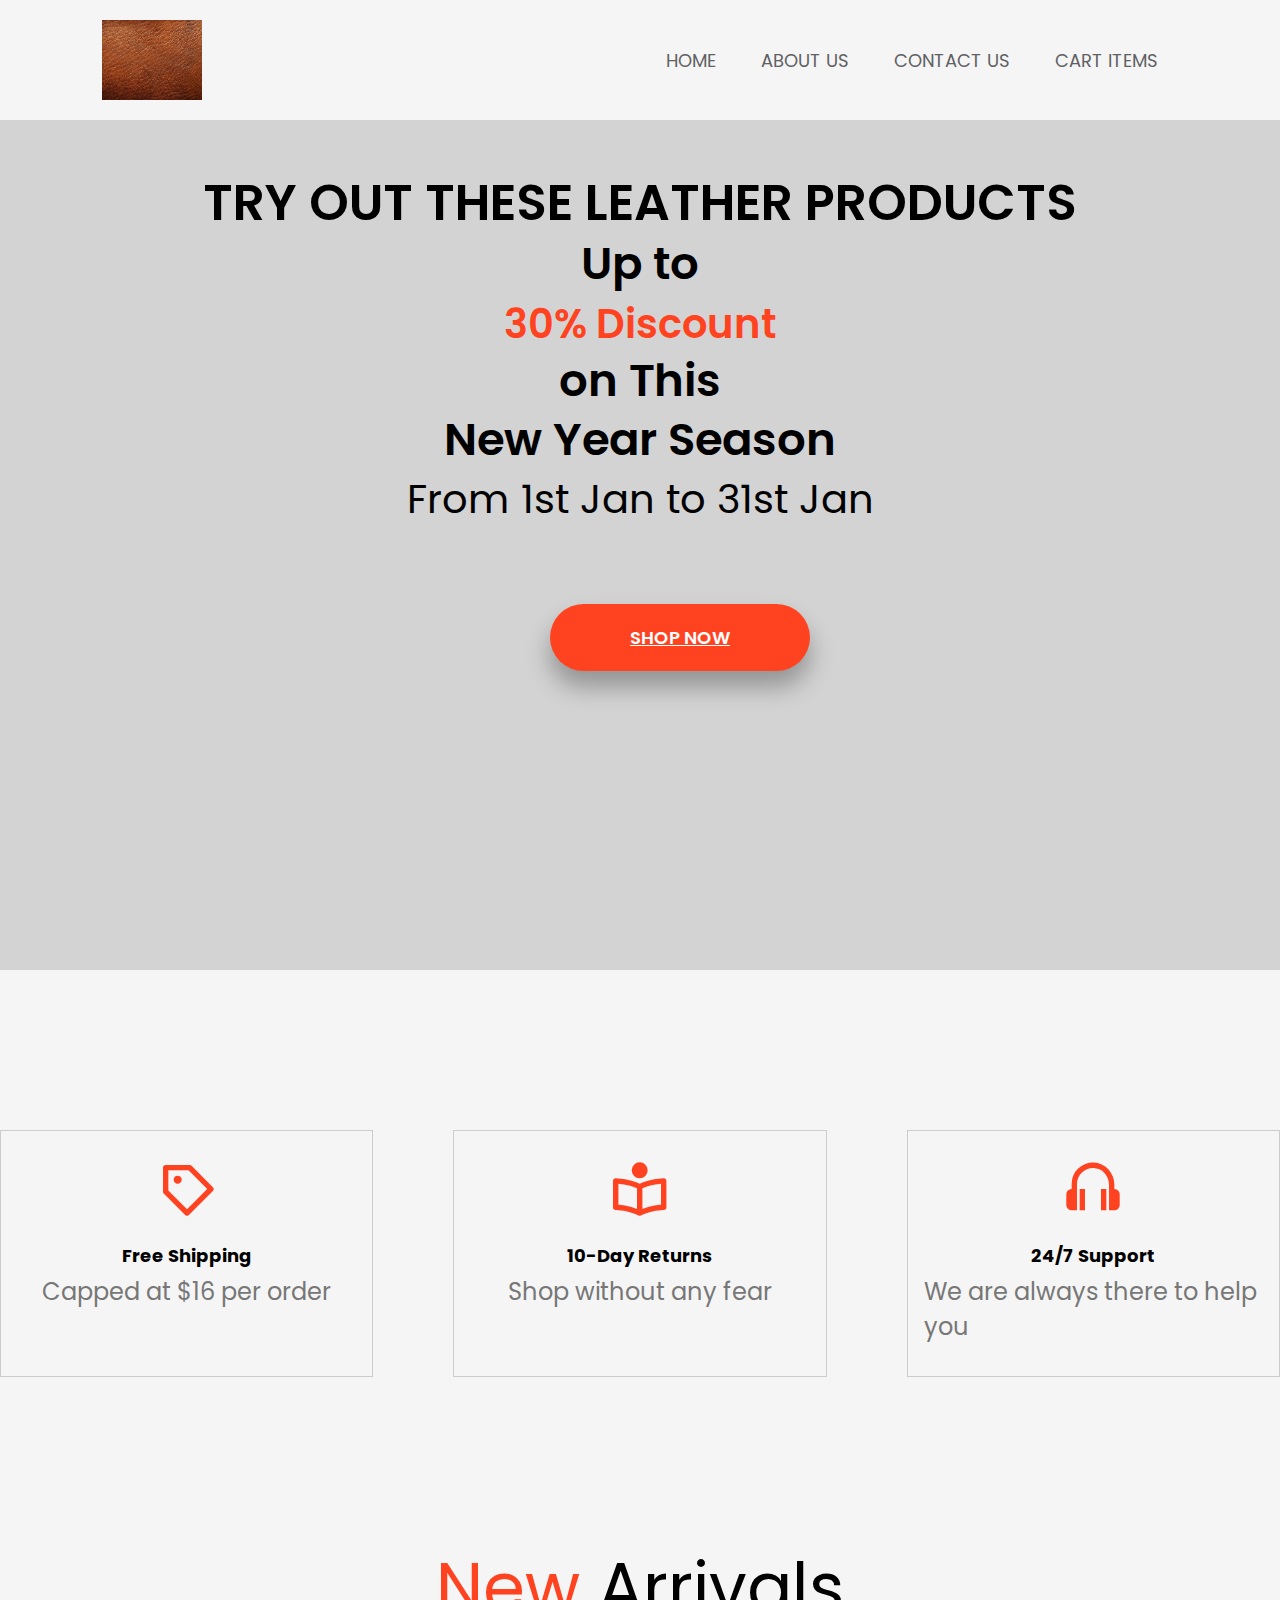
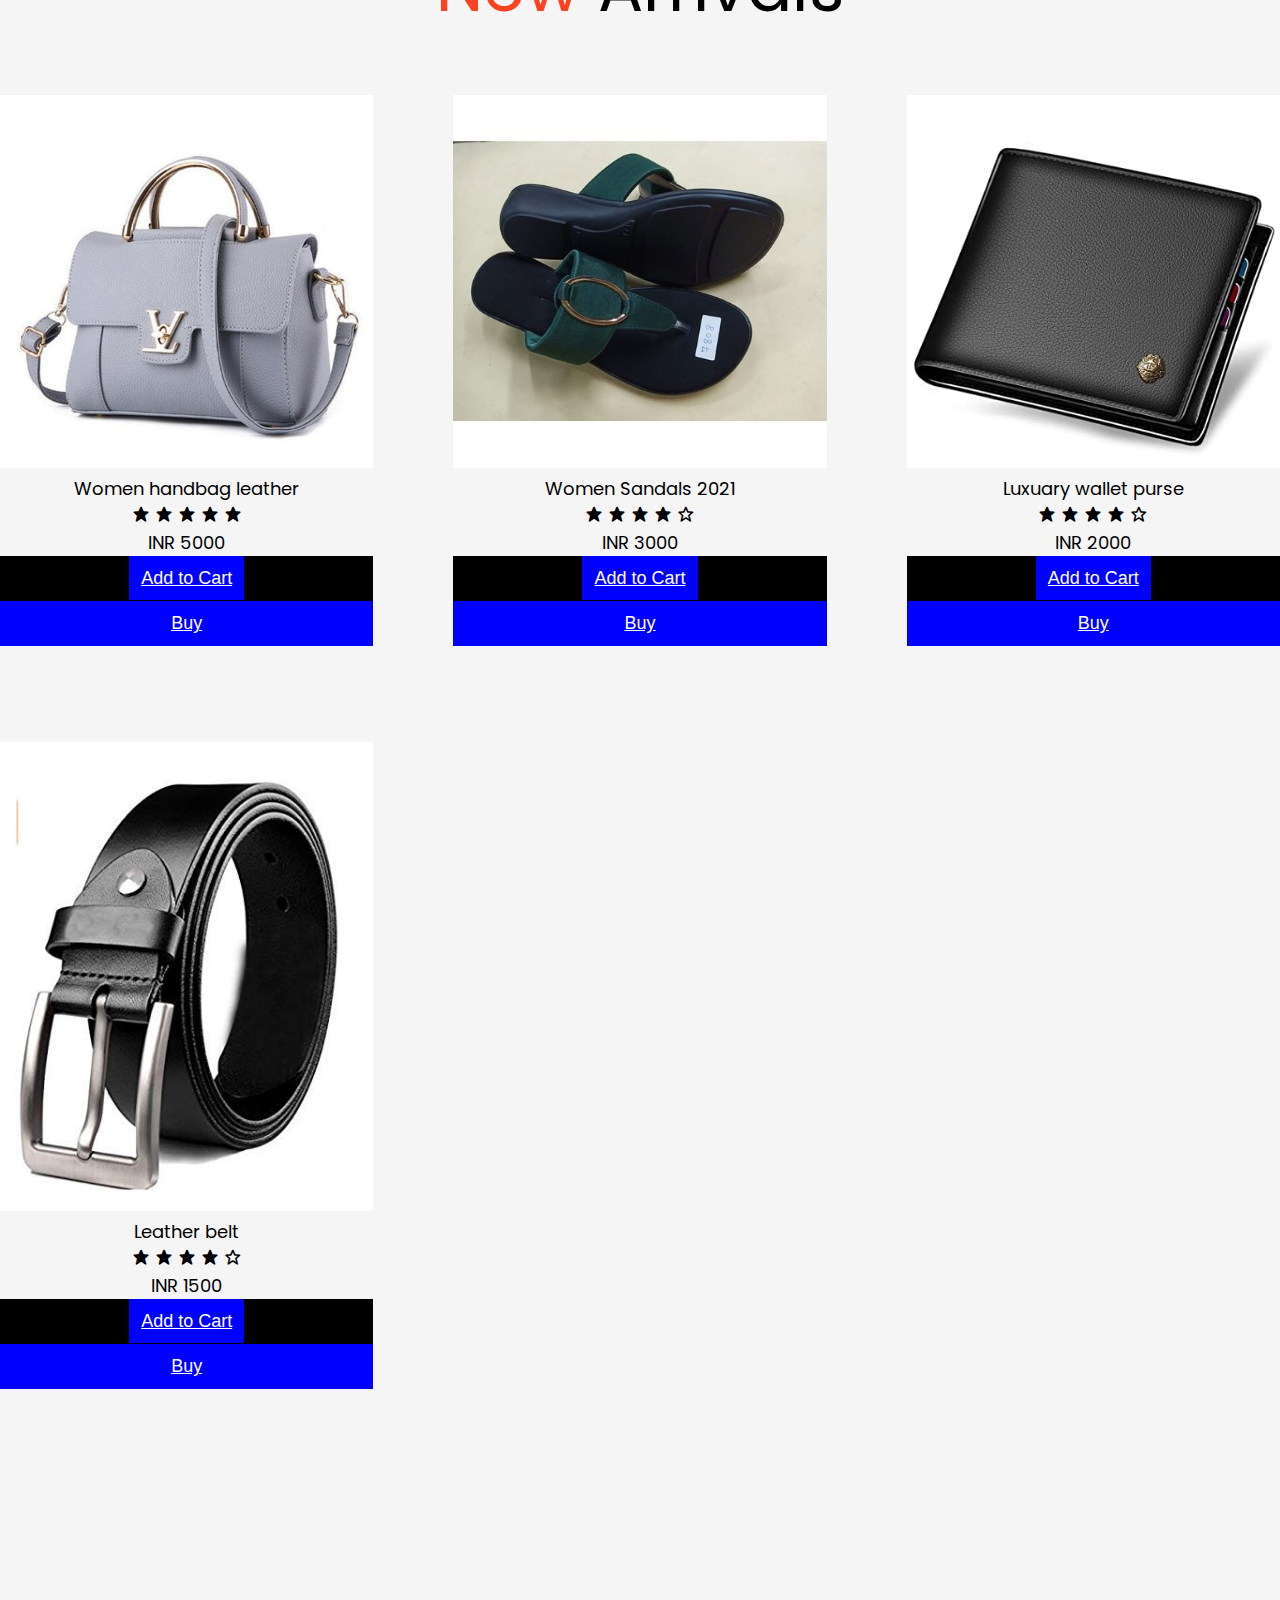
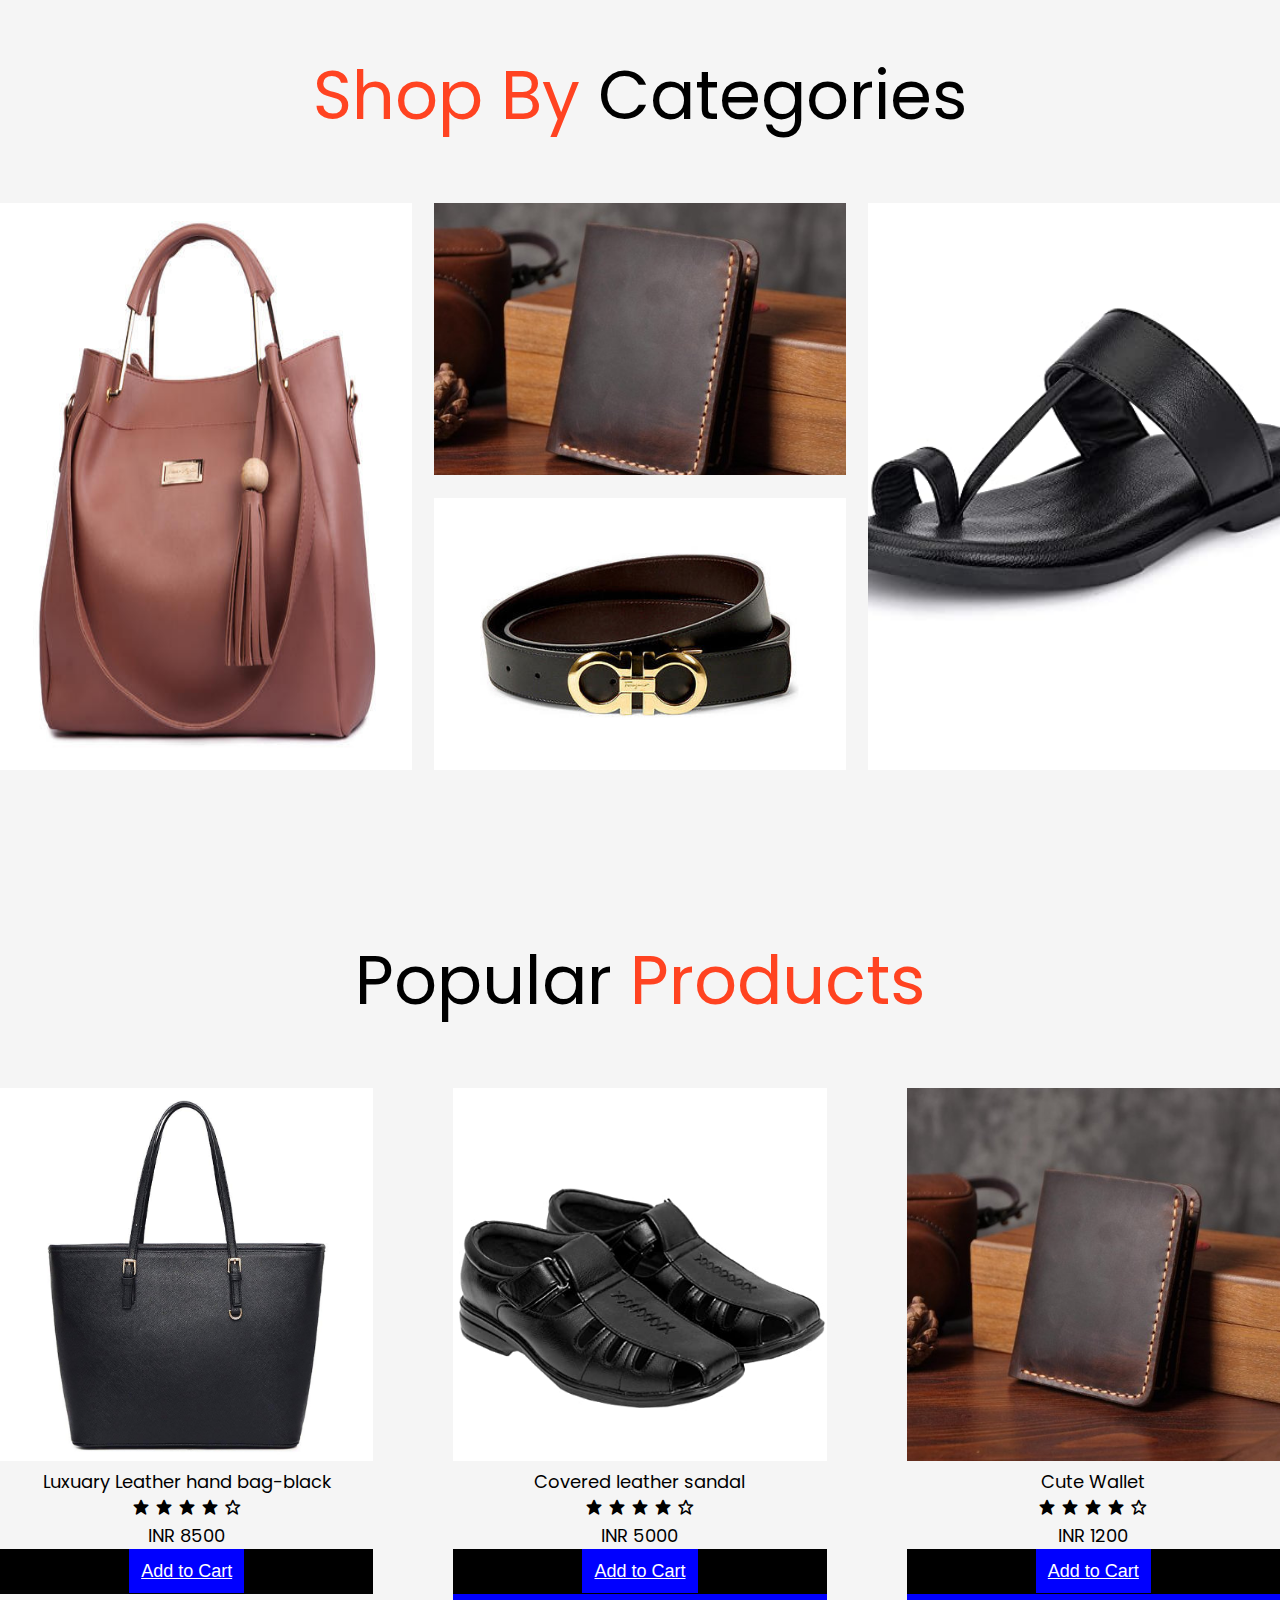
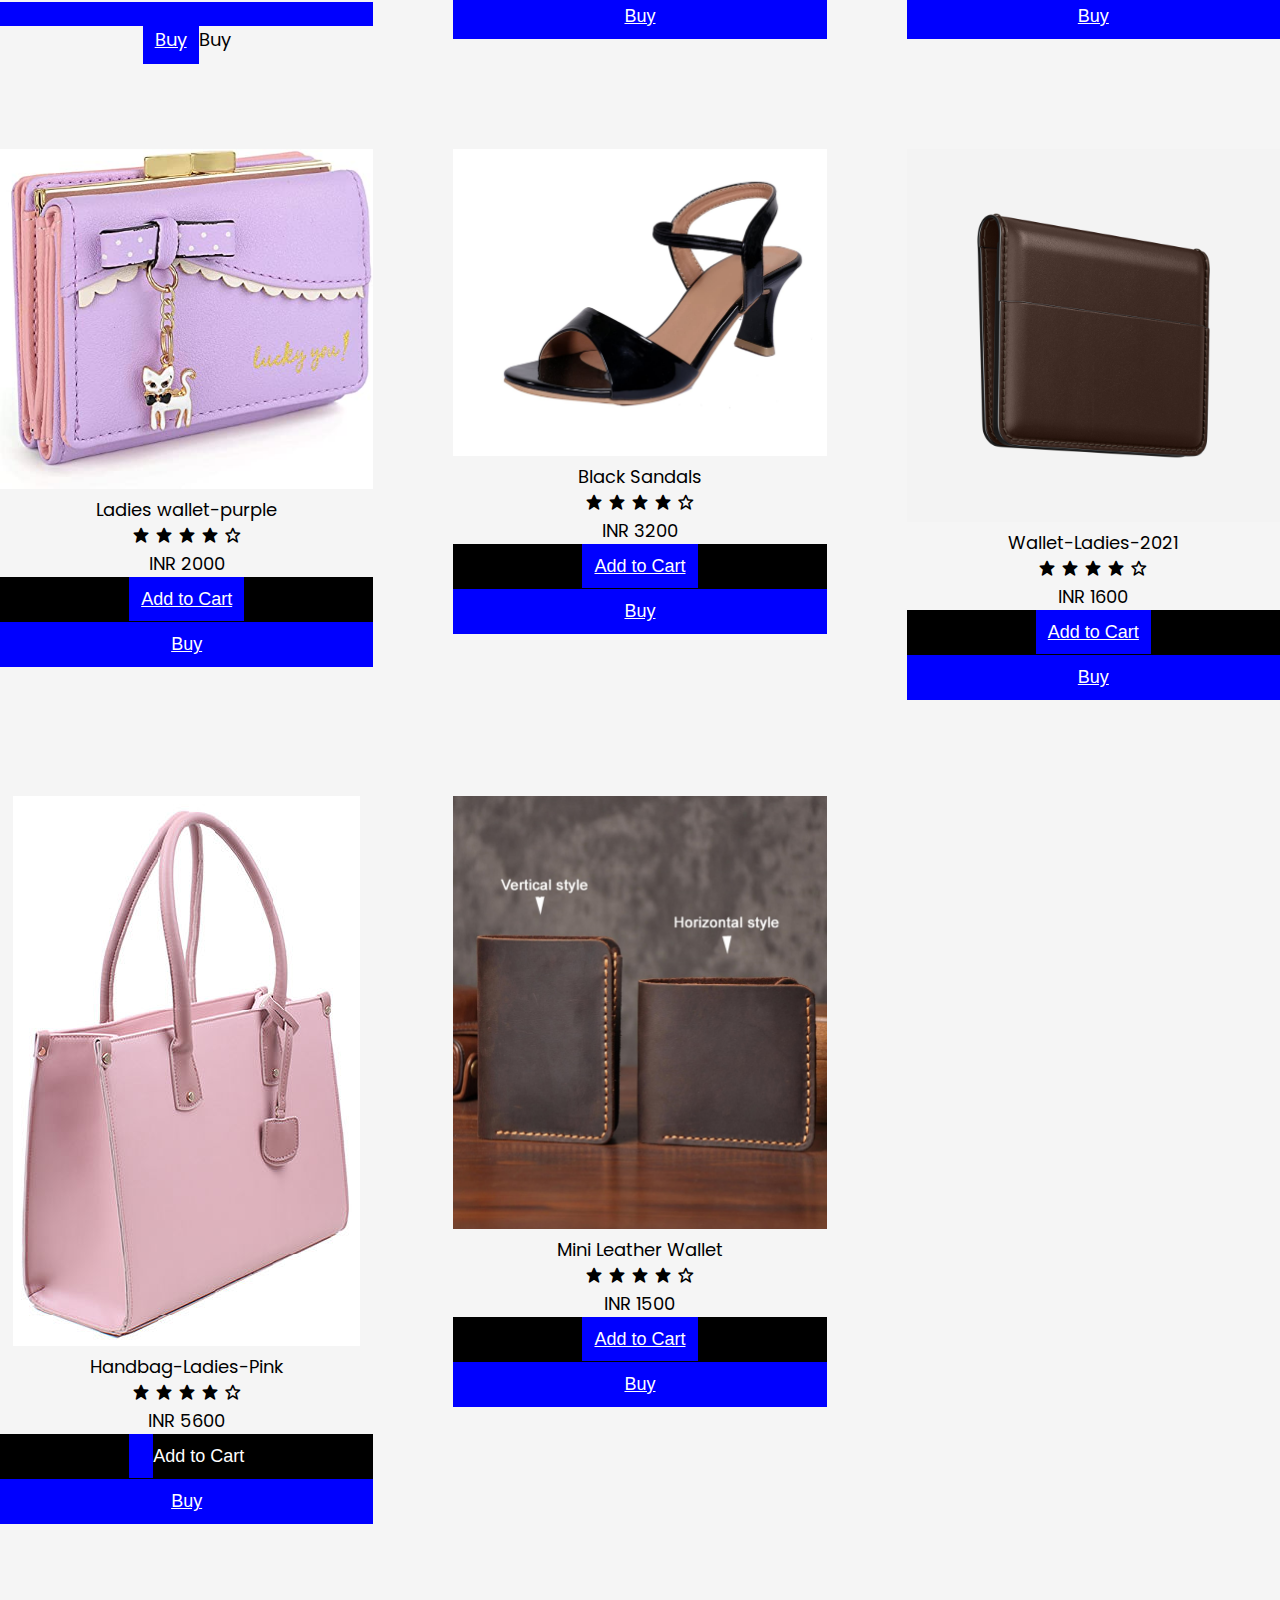
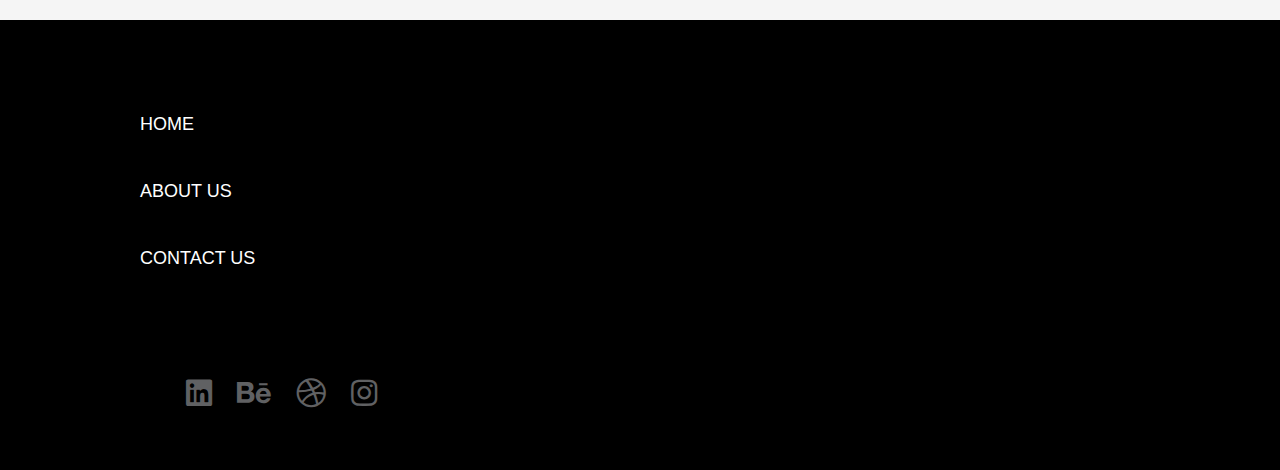
<file: index.html>
<!DOCTYPE html>
<html>

<head>
  <meta charset="UTF-8" />
  <meta name="viewport" content="width=device-width, initial-scale=1.0" />
  <!-- Boxicons -->
  <link href="https://unpkg.com/boxicons@2.0.7/css/boxicons.min.css" rel="stylesheet" />

  <!-- Fontawesome -->
  <link rel="stylesheet" href="https://cdnjs.cloudflare.com/ajax/libs/font-awesome/5.15.1/css/all.min.css">
  <!-- Custom StyleSheet -->
  <link rel="stylesheet" href="style.css" />
  <title>ASHALI ONLINE STORE</title>
</head>

<body>
  
  <!-- HEADER -->

 <header class="header">
  <nav>
    <img src="logob.jpg"  class="logob">
    <ul>
        <li><a href="">HOME</a></li>
        <li><a href="">ABOUT US</a></li>
        <li><a href="">CONTACT US</a></li>
        <li><a href="">CART ITEMS</a></li>


    </ul>
    </nav>
    <!-- Intro -->
    <div class="intro">
     <h1>TRY OUT THESE LEATHER PRODUCTS</h1>
          <h2>
            Up to</br>
            <span class="dis">30% 
              Discount</span></br>
            on This <br />
            New Year Season
          </h2>
          <h3>From 1st Jan to 31st Jan</h3>
          <a href="#" class="btn">SHOP NOW</a>
        </div>
      
  </header>

  <!--Benefits  -->
  <section class="section benefits">
    <div class="benefit-center box">
      <div class="benefit">
        <span class="icon"><i class="bx bx-purchase-tag"></i></span>
        <h4>Free Shipping</h4>
        <span class="text">Capped at $16 per order</span>
      </div>

     
      <div class="benefit">
        <span class="icon"><i class="bx bx-book-reader"></i></span>
        <h4>10-Day Returns</h4>
        <span class="text">Shop without any fear</span>
      </div>

      <div class="benefit">
        <span class="icon"><i class="bx bx-headphone"></i></span>
        <h4>24/7 Support</h4>
        <span class="text">We are always there to help you</span>
      </div>
    </div>
  </section>

  <!-- New Arrivals -->
  <section class="section">
    <div class="h">
      <h1><span>New</span> Arrivals</h1>
    </div>
    <div class="ac-center box">
      <div class="ac">
        <div class="img-cover">
          <img src="hand1.jpg" alt="" />
        </div>
        <p>Women handbag leather</p>
        <div class="rating">
          <i class="bx bxs-star"></i>
          <i class="bx bxs-star"></i>
          <i class="bx bxs-star"></i>
          <i class="bx bxs-star"></i>
          <i class="bx bxs-star"></i>
        </div>
        <div class="price">INR 5000</div>
        <p><button class="btn1"><a class="btn2" href="cart.html">Add to Cart</a></button></p>
        <p><button class="btn2"><a class="btn2" href="cart.html">Buy</a> </button></p>
      </div>

      <div class="ac">
        <div class="img-cover">
          <img src="slip1.jpg" alt="" />
        </div>
        <p>Women Sandals 2021</p>
        <div class="rating">
          <i class="bx bxs-star"></i>
          <i class="bx bxs-star"></i>
          <i class="bx bxs-star"></i>
          <i class="bx bxs-star"></i>
          <i class="bx bx-star"></i>
        </div>
        <div class="price">INR 3000</div>
        <p><button class="btn1"><a class="btn2" href="cart.html">Add to Cart</a></button></p>
        <p><button class="btn2"><a class="btn2" href="cart.html">Buy</a></button></p>

      </div>

      <div class="ac">
        <div class="img-cover">
          <img src="wallet1.jpg" alt="" />
        </div>
        <p>Luxuary wallet purse </p>
        <div class="rating">
          <i class="bx bxs-star"></i>
          <i class="bx bxs-star"></i>
          <i class="bx bxs-star"></i>
          <i class="bx bxs-star"></i>
          <i class="bx bx-star"></i>
        </div>
        <div class="price">INR 2000</div>
        <p><button class="btn1"><a class="btn2" href="cart.html">Add to Cart</a></button></p>
        <p><button class="btn2"> <a class="btn2" href="cart.html">Buy</a> </button></p>

      </div>
      <div class="ac">
        <div class="img-cover">
          <img src="belt1.jpg" alt="" />
        </div>
        <p>Leather belt</p>
        <div class="rating">
          <i class="bx bxs-star"></i>
          <i class="bx bxs-star"></i>
          <i class="bx bxs-star"></i>
          <i class="bx bxs-star"></i>
          <i class="bx bx-star"></i>
        </div>
        <div class="price">INR 1500</div>
        <p><button class="btn1"><a class="btn2" href="cart.html">Add to Cart</a></button></p>
        <p><button class="btn2"> <a class="btn2" href="cart.html">Buy</a> </button></p>

      </div>
    </div>
  </section>

  <!-- Shop By Category -->
  <section class="section">
    <div class="h">
      <h1><span>Shop By</span> Categories</h1>
    </div>
    <div class="ab box">
      <div class="item item-1">
        <img src="hand2.jpg" alt="" />
      </div>
      <div class="item item-2">
        <img src="slip2.jpg" alt="" />
      </div>
      <div class="item item-3">
        <img src="wallet2.jpg" alt="" />
      </div>
      <div class="item item-4">
        <img src="belt2.jpg" alt="" />
      </div>
    </div>
  </section>

  <!-- Popular Products -->
  <section class="section">
    <div class="h">
      <h1>Popular <span>Products</span></h1>
    </div>
    <div class="ac-center box">
      <div class="ac">
        <div class="img-cover">
          <img src="hand7.jpg" alt="" />
        </div>
        <p>Luxuary Leather hand bag-black</p>
        <div class="rating">
          <i class="bx bxs-star"></i>
          <i class="bx bxs-star"></i>
          <i class="bx bxs-star"></i>
          <i class="bx bxs-star"></i>
          <i class="bx bx-star"></i>
        </div>
        <div class="price">INR 8500</div>
        <p><button class="btn1"><a class="btn2" href="cart.html">Add to Cart</a></button></p>
        <p><button class="btn2"></button><a class="btn2" href="cart.html">Buy</a>Buy </button></p>

      </div>

      <div class="ac">
        <div class="img-cover">
          <img src="slip3.jpg" alt="" />
        </div>
        <p>Covered leather sandal</p>
        <div class="rating">
          <i class="bx bxs-star"></i>
          <i class="bx bxs-star"></i>
          <i class="bx bxs-star"></i>
          <i class="bx bxs-star"></i>
          <i class="bx bx-star"></i>
        </div>
        <div class="price">INR 5000</div>
        <p><button class="btn1"><a class="btn2" href="cart.html">Add to Cart</a></button></p>
        <p><button class="btn2"><a class="btn2" href="cart.html">Buy</a> </button></p>

      </div>

      <div class="ac">
        <div class="img-cover">
          <img src="wallet2.jpg" alt="" />
        </div>
        <p>Cute Wallet</p>
        <div class="rating">
          <i class="bx bxs-star"></i>
          <i class="bx bxs-star"></i>
          <i class="bx bxs-star"></i>
          <i class="bx bxs-star"></i>
          <i class="bx bx-star"></i>
        </div>
        <div class="price">INR 1200</div>
        <p><button class="btn1"><a class="btn2" href="cart.html">Add to Cart</a></button></p>
        <p><button class="btn2"><a class="btn2" href="cart.html">Buy</a> </button></p>

      </div>
      <div class="ac">
        <div class="img-cover">
          <img src="hand4.jpg" alt="" />
        </div>
        <p>Ladies wallet-purple</p>
        <div class="rating">
          <i class="bx bxs-star"></i>
          <i class="bx bxs-star"></i>
          <i class="bx bxs-star"></i>
          <i class="bx bxs-star"></i>
          <i class="bx bx-star"></i>
        </div>
        <div class="price">INR 2000</div>
        <p><button class="btn1"><a class="btn2" href="cart.html">Add to Cart</a></button></p>
        <p><button class="btn2"><a class="btn2" href="cart.html">Buy</a></button></p>

      </div>
      <div class="ac">
        <div class="img-cover">
          <img src="slip4.jpg" alt="" />
        </div>
        <p>Black Sandals</p>
        <div class="rating">
          <i class="bx bxs-star"></i>
          <i class="bx bxs-star"></i>
          <i class="bx bxs-star"></i>
          <i class="bx bxs-star"></i>
          <i class="bx bx-star"></i>
        </div>
        <div class="price">INR 3200</div>
        <p><button class="btn1"><a class="btn2" href="cart.html">Add to Cart</a></button></p>
        <p><button class="btn2"> <a class="btn2" href="cart.html">Buy</a></button></p>

      </div>
      <div class="ac">
        <div class="img-cover">
          <img src="wallet3.jpg" alt="" />
        </div>
        <p>Wallet-Ladies-2021</p>
        <div class="rating">
          <i class="bx bxs-star"></i>
          <i class="bx bxs-star"></i>
          <i class="bx bxs-star"></i>
          <i class="bx bxs-star"></i>
          <i class="bx bx-star"></i>
        </div>
        <div class="price">INR 1600</div>
        <p><button class="btn1"><a class="btn2" href="cart.html">Add to Cart</a></button></p>
        <p><button class="btn2"><a class="btn2" href="cart.html">Buy</a></button> </p>

      </div>
      <div class="ac">
        <div class="img-cover">
          <img src="hand5.jpg" alt="" />
        </div>
        <p>Handbag-Ladies-Pink</p>
        <div class="rating">
          <i class="bx bxs-star"></i>
          <i class="bx bxs-star"></i>
          <i class="bx bxs-star"></i>
          <i class="bx bxs-star"></i>
          <i class="bx bx-star"></i>
        </div>
        <div class="price">INR 5600</div>
        <p><button class="btn1"><a class="btn2" href="cart.html"></a>Add to Cart</a></button></p>
        <p><button class="btn2"><a class="btn2" href="cart.html">Buy</a></button></p>

      </div>
      <div class="ac">
        <div class="img-cover">
          <img src="wallet4.jpg" alt="" />
        </div>
        <p>Mini Leather Wallet</p>
        <div class="rating">
          <i class="bx bxs-star"></i>
          <i class="bx bxs-star"></i>
          <i class="bx bxs-star"></i>
          <i class="bx bxs-star"></i>
          <i class="bx bx-star"></i>
        </div>
        <div class="price">INR 1500</div>
        <p><button class="btn1"><a class="btn2" href="cart.html">Add to Cart</a></button></p>
        <p><button class="btn2"><a class="btn2" href="cart.html">Buy</a></button></p>

      </div>
    </div>
  </section>

        <!-----footer-------------------->
        <section id="footer">
            
            <div class="foot">
                <ul>
                    <li><a href="">HOME</a></li>
                    <li><a href="">ABOUT US</a></li>
                    <li><a href="">CONTACT US</a></li>
        
                </ul>

                <div class="social-links">
                    <a href=""><i class="fab fa-linkedin"></i></a>
                    <a href=""><i class="fab fa-behance"></i></a>
                    <a href=""><i class="fab fa-dribbble"></i></a>
                    <a href=""><i class="fab fa-instagram"></i></a>
                  </div>
            </div>
        </section>
        <script src='https://libs.na.bambora.com/customcheckout/1/customcheckout.js'></script>
      <script src="index.js"></script>
</body>

</html>
</file>
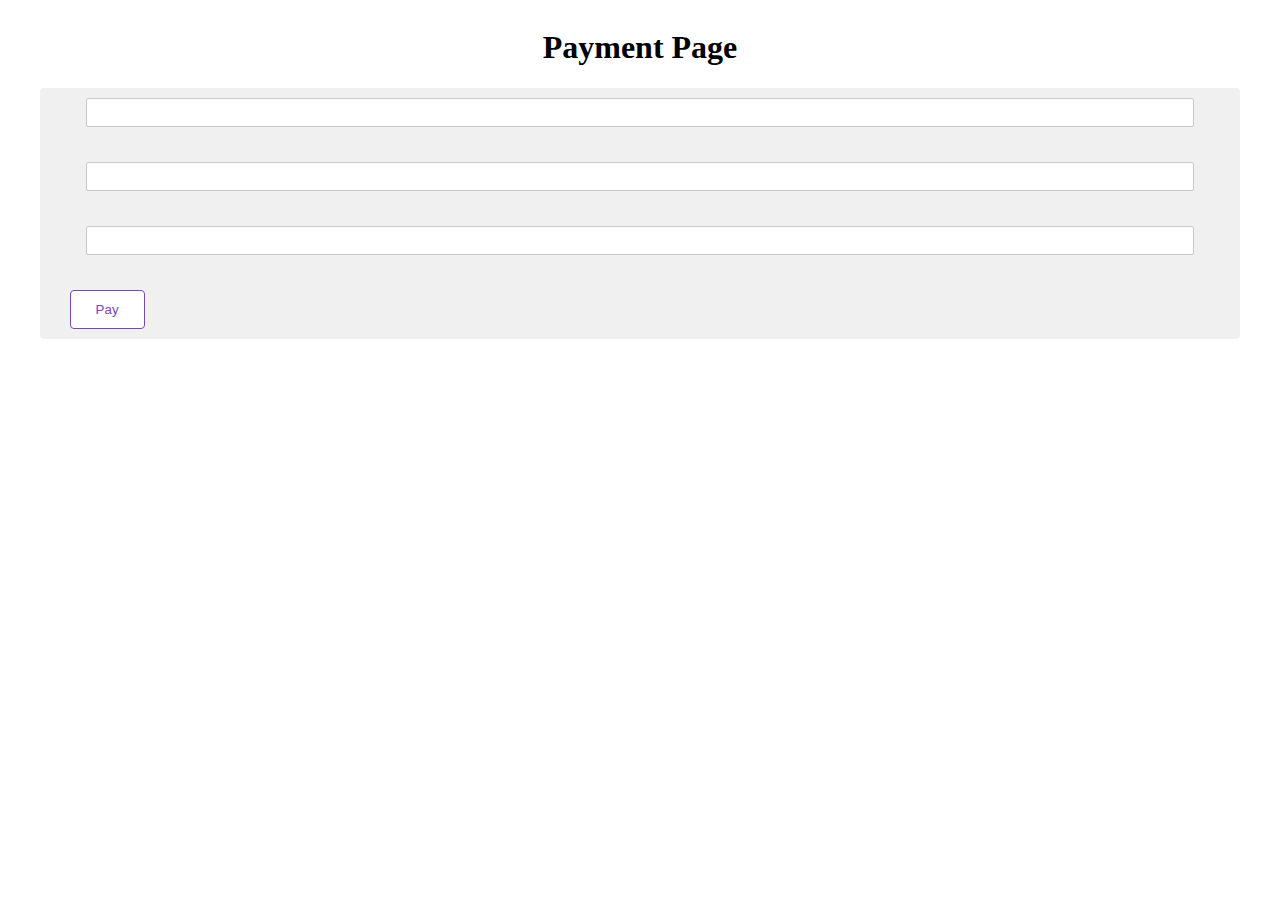
<file: cart.html>
<html> <head>
    <meta name="viewport" content="width=device-width, initial-scale=1">
    <link rel="stylesheet" href="cart.css"></link>
<script src='https://libs.na.bambora.com/customcheckout/1/customcheckout.js'></script>
     <link href="https://cdn.jsdelivr.net/npm/bootstrap@5.2.0-beta1/dist/css/bootstrap.min.css" rel="stylesheet" integrity="sha384-0evHe/X+R7YkIZDRvuzKMRqM+OrBnVFBL6DOitfPri4tjfHxaWutUpFmBp4vmVor" crossorigin="anonymous">
    </head>
    <body> 
        <div class="div11">
            <h1> Payment Page </h1> </div>
<div class="container">
    <form id="checkout-form">
        <div id="card-number"></div>
        <label for="card-number" id="card-number-error"></label>

        <div id="card-cvv"></div>
        <label for="card-cvv" id="card-cvv-error"></label>

        <div id="card-expiry"></div>
        <label for="card-expiry" id="card-expiry-error"></label>

        <input id="pay-button" type="submit" class="btn disabled" value="Pay" disabled="true" />

        <div id="feedback"></div>
    </form>
</div>
        <script src="cart.js"> </script>
            <script src="https://cdn.jsdelivr.net/npm/bootstrap@5.2.0-beta1/dist/js/bootstrap.bundle.min.js" integrity="sha384-pprn3073KE6tl6bjs2QrFaJGz5/SUsLqktiwsUTF55Jfv3qYSDhgCecCxMW52nD2" crossorigin="anonymous"></script>

    </body>
</html>
</file>
<file: style.css>
@import url("https://fonts.googleapis.com/css2?family=Poppins:wght@400;600;800&display=swap");

*,
*::before,
*::after {
    margin: 0;
    padding: 0;
    box-sizing: inherit;
}

html {
    box-sizing: border-box;
    font-size: 70%;
}

body {
    font-family: "Poppins", sans-serif;
    font-size: 18px;
    color: black;
    background-color: whitesmoke;
}

img {
    max-width: 100%;
}

.box {
    max-width: 1824px;
    margin: 0 auto;
}

@media only screen and (max-width: 1200px) {
    .box {
        padding: 0 48px;
    }
}



/* HEADER */
.logob {
    width: 100px;
    height: 80px;
    cursor: pointer;
}

nav {
    width: 84%;
    margin: auto;
    padding: 20px 0;
    display: flex;
    align-items: center;
    justify-content: space-between;
}

nav ul li {
    display: inline-block;
    list-style: none;
    margin: 10px 20px;
}

nav ul li a {
    text-decoration: none;
    color: #606163;
}

nav ul li a:hover {
    color: #ff4321;
}

.d {
    display: flex;
    align-items: center;
}


.align-center {
    display: flex;
    align-items: center;
    justify-content: center;
}

@media only screen and (max-width: 768px) {
    nav {
        padding: 16px 0;
    }


    .icons {
        display: none;
    }


    .logob {
        width: 100px;
        height: 80px;
        cursor: pointer;
    }
}




/* Intro */
.intro {
    height: calc(100vh - 50px);
    overflow: hidden;
    position: relative;
    z-index: 0;
    background-color: lightgray;
    /* background-image: url('wallet1.jpg'); */
    background-repeat: no-repeat;
    background-attachment: scroll;
    background-size: 100% 100%;
    /*background-blend-mode: overlay;*/
}

.intro-content {
    height: 100%;
}



.dis {
    display: inline-block;
    font-size: 40px;
    color: #ff4321;
}

.intro h1 {
    margin-top: 50px;
    line-height: 1.3;
    font-weight: 600;
    font-size: 50px;
    text-align: center;
}

.intro h2 {
    line-height: 1.3;
    font-weight: 600;
    font-size: 45px;
    text-align: center;
}


.intro h3 {
    font-weight: 400;
    font-size: 40px;
    text-align: center;
}

.btn {
    display: inline-block;
    border-radius: 80px;
    background-color: #ff4321;
    padding: 20px 80px;
    color: white;
    font-weight: 600;
    box-shadow: 0 16px 24px rgba(0, 0, 0, 0.3);
    margin-top: 75px;
    margin-left: 550px;
}




/* Section */
.section {
    padding: 160px 0 0 0;
}

/* Benefits */
.benefit-center {
    display: grid;
    grid-template-columns: repeat(auto-fit, minmax(240px, 1fr));
    gap: 80px;
}

.benefit {
    border: 1px solid #ccc;
    padding: 16px 16px 32px 16px;
    display: flex;
    align-items: center;
    flex-direction: column;
}

.benefit .icon {
    color: #ff4321;
    font-size: 64px;
}

.benefit h4 {
    margin-bottom: 5px;
}

.benefit .text {
    font-size: 24px;
    color: #777;
}

/* New Arrivals */
.h {
    font-size: 3rem;
    text-align: center;
    margin-bottom: 5rem;
    font-weight: 600;
}

.h h1 {
    font-weight: 400;
}

.h span {
    color: #ff4321;
}

.ac-center {
    display: grid;
    grid-template-columns: repeat(auto-fit, minmax(320px, 1fr));
    gap: 80px;
    margin-bottom: 80px;
}

.ac {
    text-align: center;
    padding-bottom: 16px;
    transition: all 500ms ease-in-out;
}

.ac:hover {
    box-shadow: 0 5px 10px rgba(0, 0, 0, 0.1);
}

.ac .img-cover {
    overflow: hidden;
}

.ac img {
    transition: all 500ms ease-in-out;
}

.ac:hover img {
    transform: scale(1.2);
}

@media only screen and (max-width: 567px) {
    .h {
        font-size: 32px;
    }
}

.ab {
    display: grid;
    grid-template-columns: repeat(6, 1fr);
    grid-template-rows: repeat(8, 4vw);
    gap: 2rem;
}

.ab .item {
    overflow: hidden;
}

.ab img {
    object-fit: cover;
    height: 100%;
    width: 100%;
    transition: all 500ms ease-out;
}

.ab .item-1 img {
    object-fit: fill;
}

.ab img:hover {
    transform: scale(1.2);
}

.item-1 {
    grid-column-start: 1;
    grid-column-end: 3;
    grid-row-start: 1;
    grid-row-end: 9;
}

.item-2 {
    grid-column-start: 5;
    grid-column-end: 7;
    grid-row-start: 1;
    grid-row-end: 9;
}

.item-3 {
    grid-column-start: 3;
    grid-column-end: 5;
    grid-row-start: 1;
    grid-row-end: 5;
}

.item-4 {
    grid-column-start: 3;
    grid-column-end: 5;
    grid-row-start: 5;
    grid-row-end: 9;
}

@media only screen and (max-width: 600px) {
    .gallary {
        grid-template-columns: repeat(6, 1fr);
        grid-template-rows: repeat(20, 4vw);
    }

    .item-1 {
        grid-column-start: 1;
        grid-column-end: 7;
        grid-row-start: 1;
        grid-row-end: 7;
    }

    .item-2 {
        grid-column-start: 1;
        grid-column-end: 7;
        grid-row-start: 7;
        grid-row-end: 11;
    }

    .item-3 {
        grid-column-start: 1;
        grid-column-end: 7;
        grid-row-start: 11;
        grid-row-end: 15;
    }

    .item-4 {
        grid-column-start: 1;
        grid-column-end: 7;
        grid-row-start: 15;
        grid-row-end: 19;
    }
}

/*footer*/
#footer {

    box-sizing: border-box;
    font-family: 'Poppins', sans-serif;
    position: relative;
    min-height: 50vh;
    padding: 50px 100px;
    background-color: black;
    justify-content: center;
    align-items: center;
    flex-direction: column;
}


#footer ul li {
    color: white;
    list-style: none;
    margin: 30px 40px;
    padding-top: 20px;
    margin-top: 20px;
    margin-bottom: 20px;
}

#footer ul li a {
    text-decoration: none;
    color: white;
    font-family: sans-serif;
}

#footer ul li a:hover {
    color: #ff4321;
}


.social-links {
    margin-left: 8%;
    margin-top: 100px;
}

.social-links a {
    font-size: 30px;
    color: #606163;
    margin-right: 20px;
}

.social-links a:hover {
    color: #ff4321;
}

.btn1 {
    border: none;
    outline: 0;
    padding: 12px;
    color: white;
    background-color: #000;
    text-align: center;
    cursor: pointer;
    width: 100%;
    font-size: 18px;
}
.btn2 {
    border: none;
    outline: 0;
    padding: 12px;
    color: rgb(255, 255, 255);
    background-color: rgb(0, 0, 255);
    text-align: center;
    cursor: pointer;
    width: 100%;
    font-size: 18px;
}
</file>
<file: cart.css>
.div11 {
display: flex;
    justify-content: center;
}
.container {
    background-color: rgb(240, 240, 240);
    margin: auto;
    width: calc(95%);

    border: none;
    border-radius: 4px;
}

#checkout-form {
    position: relative;
    width: calc(95%);
    margin: auto;
    padding: 10px;
}

#checkout-form label {
    display: block;
    min-height: 25px;

    font-size: 15px;
    font-weight: 500;
    margin: 5px 0;
    padding: 0;
    color: red;
}

#card-number, #card-cvv, #card-expiry {
    background-color: #FFF;
    display: block;
    width: calc(90%);
    border-radius: 2px;
    border: 1px solid rgba(200, 200, 200, 1);
    padding: 14px 60px 13px 20px;
    margin: auto;
    transition: all 100ms ease-out;
}

/* card images are added to card number */
#card-number {
    background-image: none;

    background-origin: content-box;
    background-position: calc(100% + 40px) center;
    background-repeat: no-repeat;
    background-size: contain;
}

/* buttons */
.btn {
    vertical-align: top;
}

.btn {
    position: relative;
    border: none;
    border-radius: 4px;
    background-color: rgba(120, 71, 181, 1);
    color: rgba(255, 255, 255, 1);
    display: inline-block;
    transition: all 100ms ease-out;
    padding: 11px 25px;
}

.btn:hover, .btn:active {
    background-color: rgba(69, 36, 89, 1);
}

.btn:active {
    box-shadow: inset 0 0 35px rgba(0, 0, 0, 0.3);
}

.btn:disabled {
    background-color: rgba(255, 255, 255, 1);
    border: 1px solid rgba(120, 71, 181, 1);
    color: rgba(120, 71, 181, 1);
}

/* feedback is displayed after tokenization */
#feedback {
    position: relative;
    left: 15px;
    display: inline-block;
    background-color: transparent;
    border: 0px solid rgba(200, 200, 200, 1);
    border-radius: 4px;
    transition: all 100ms ease-out;
    padding: 11px;
}

#feedback.error {
    color: red;
    border: 1px solid;
}

#feedback.success {
    color: seagreen;
    border: 1px solid;
}
</file>
